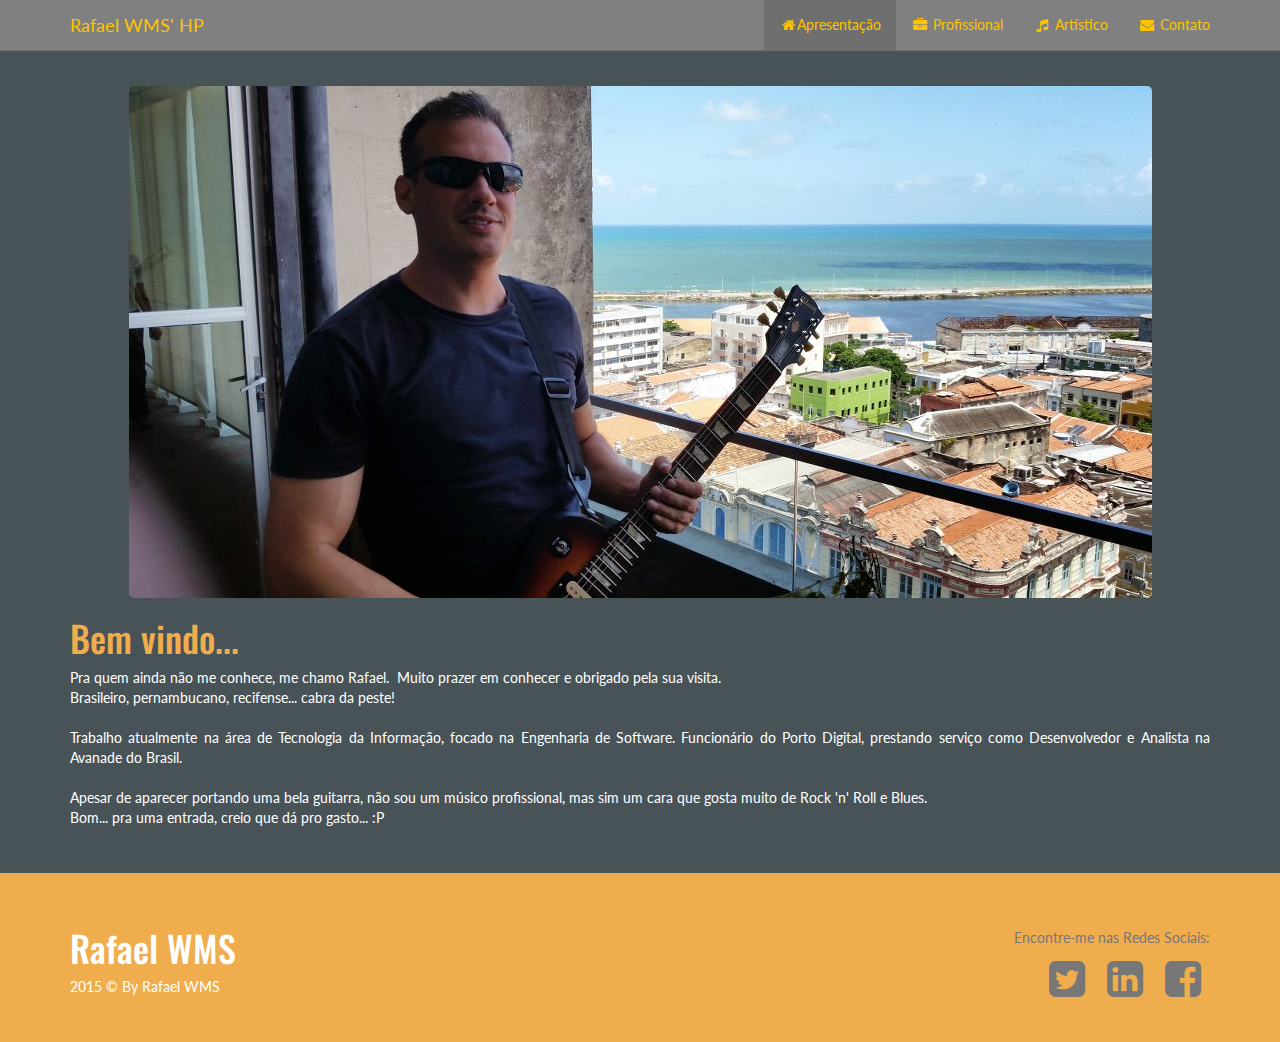
<file: v2015/index.html>
<html><head>
    <link rel="icon" href="favicon.ico">
    <title>Home - Rafael WMS' HP</title>
    <meta charset="utf-8">
    <meta name="viewport" content="width=device-width, initial-scale=1">
    <script type="text/javascript" src="https://ajax.googleapis.com/ajax/libs/jquery/2.1.4/jquery.min.js"></script>
    <script type="text/javascript" src="js/bootstrap.min.js"></script>
    <link href="http://cdnjs.cloudflare.com/ajax/libs/font-awesome/4.3.0/css/font-awesome.min.css" rel="stylesheet" type="text/css">
    <link href="css\pingendo.css" rel="stylesheet" type="text/css">
  </head><body id="bodypage">
    <div class="navbar navbar-default navbar-static-top" id="mainmenu">
      <div class="container">
        <div class="navbar-header">
          <button type="button" class="navbar-toggle" data-toggle="collapse" data-target="#navbar-ex-collapse">
            <span class="sr-only">Toggle navigation</span>
            <span class="icon-bar"></span>
            <span class="icon-bar"></span>
            <span class="icon-bar"></span>
          </button>
          <a class="navbar-brand"><span>Rafael WMS' HP</span></a>
        </div>
        <div class="collapse navbar-collapse" id="navbar-ex-collapse">
          <ul class="nav navbar-nav navbar-right" id="navigation">
            <li class="active" id="menu_apresentacao">
              <a href="#"><i class="fa fa-fw fa-home"></i>Apresentação</a>
            </li>
            <li id="menu_prof">
              <a href="profissional.html"><i class="fa fa-fw fa-briefcase"></i>&nbsp;Profissional</a>
            </li>
            <li>
              <a href="artistico.html"><i class="fa fa-fw fa-music"></i>&nbsp;Artístico</a>
            </li>
            <li>
              <a href="contato.php"><i class="fa fa-fw fa-envelope"></i>&nbsp;Contato</a>
            </li>
          </ul>
        </div>
      </div>
    </div>
    <div class="section" id="apresentacao">
      <div class="container">
        <div class="row">
          <div class="col-md-12">
            <img src="images\teste3.jpg" class="center-block img-responsive img-rounded">
            <h1 class="text-warning">Bem vindo...</h1>
            <p class="text-justify">Pra quem ainda não me conhece, me chamo Rafael. &nbsp;Muito prazer em
              conhecer e obrigado pela sua visita.
              <br>Brasileiro, pernambucano, recifense... cabra da peste!
              <br>
              <br>Trabalho atualmente na área de Tecnologia da Informação, focado na Engenharia
              de Software. Funcionário do Porto Digital, prestando serviço como Desenvolvedor
              e Analista na Avanade do Brasil.
              <br>
              <br>Apesar de aparecer portando uma bela guitarra, não sou um músico profissional,
              mas sim um cara que gosta muito de Rock 'n' Roll e Blues.
              <br>Bom... pra uma entrada, creio que dá pro gasto... :P&nbsp;
              <br>
            </p>
          </div>
        </div>
      </div>
    </div>
    <footer class="section section-warning">
      <div class="container">
        <div class="row">
          <div class="col-sm-6">
            <h1>Rafael WMS</h1>
            <p>2015 © By Rafael WMS&nbsp;</p>
          </div>
          <div class="col-sm-6">
            <p class="text-muted text-right">
              <br>Encontre-me nas Redes Sociais:
              <br>
            </p>
            <div class="row">
              <div class="col-md-12 hidden-xs text-right">
                <a href="https://twitter.com/rafaelwmsa"><i class="fa fa-3x fa-fw text-muted fa-twitter-square"></i></a>
                <a href="https://br.linkedin.com/pub/rafael-wanderley-marques-de-sá/50/76/613"><i class="fa fa-3x fa-fw text-muted fa-linkedin-square"></i></a>
                <a href="https://www.facebook.com/rafael.wms"><i class="fa fa-3x fa-fw text-muted edin-square fa-facebook-square"></i></a>
              </div>
            </div>
          </div>
        </div>
      </div>
    </footer>
  

</body></html>
</file>
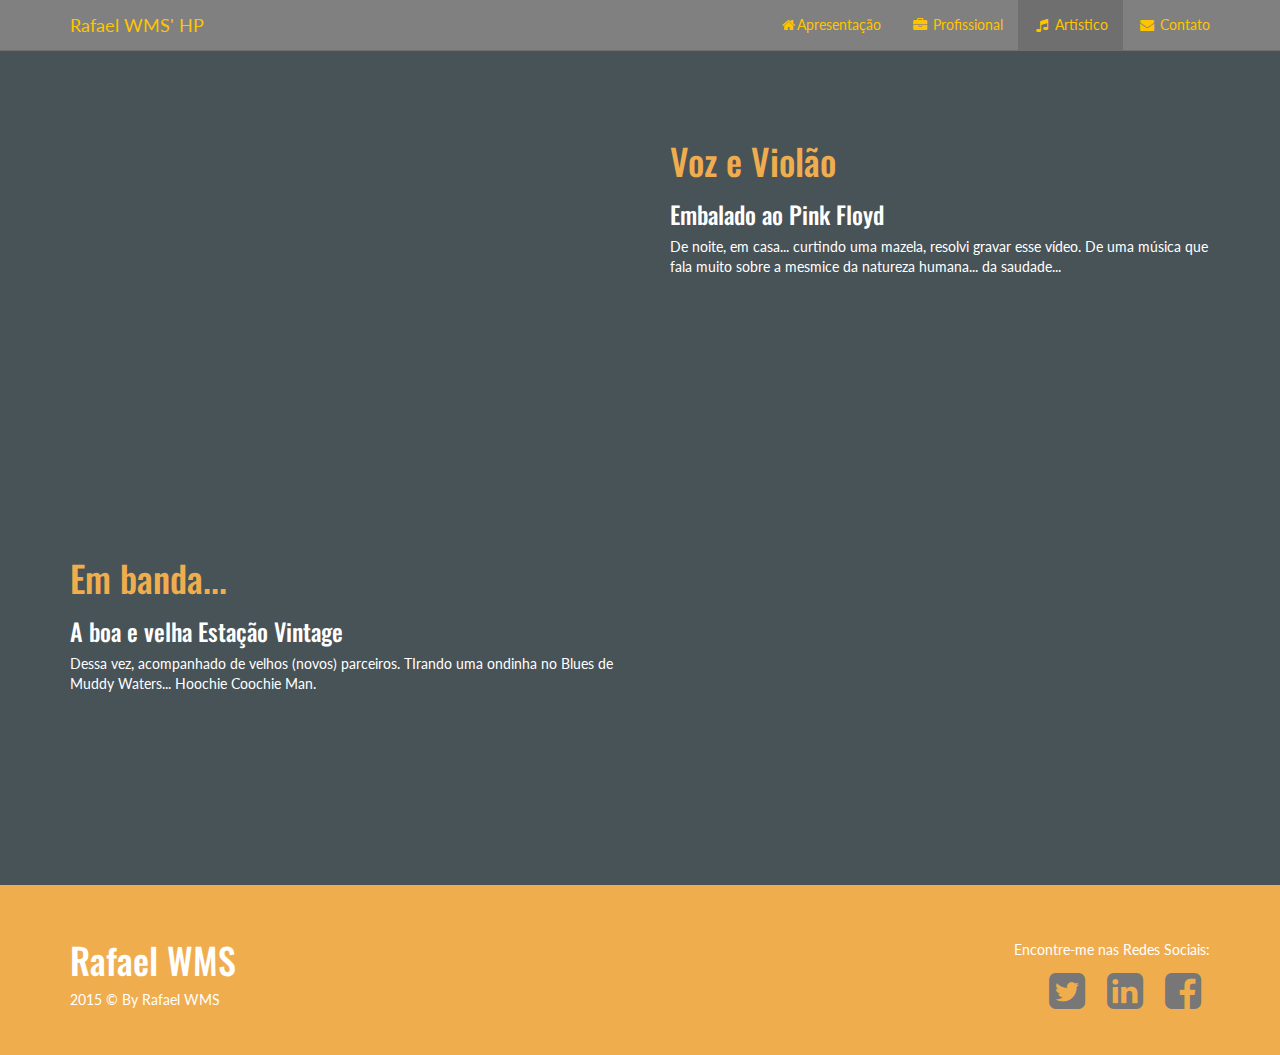
<file: v2015/artistico.html>
<html><head>
        <link rel="icon" href="favicon.ico">
        <title>Artístico - Rafael WMS' HP</title>
        <meta charset="utf-8">
        <meta name="viewport" content="width=device-width, initial-scale=1">
        <script type="text/javascript" src="https://ajax.googleapis.com/ajax/libs/jquery/2.1.4/jquery.min.js"></script>
        <script type="text/javascript" src="js/bootstrap.min.js"></script>
        <link href="http://cdnjs.cloudflare.com/ajax/libs/font-awesome/4.3.0/css/font-awesome.min.css" rel="stylesheet" type="text/css">
        <link href="css\pingendo.css" rel="stylesheet" type="text/css">
    </head><body id="bodypage">
        <div class="navbar navbar-default navbar-static-top" id="mainmenu">
            <div class="container">
                <div class="navbar-header">
                    <button type="button" class="navbar-toggle" data-toggle="collapse" data-target="#navbar-ex-collapse">
                        <span class="sr-only">Toggle navigation</span>
                        <span class="icon-bar"></span>
                        <span class="icon-bar"></span>
                        <span class="icon-bar"></span>
                    </button>
                    <a class="navbar-brand"><span>Rafael WMS' HP</span></a>
                </div>
                <div class="collapse navbar-collapse" id="navbar-ex-collapse">
                    <ul class="nav navbar-nav navbar-right" id="navigation">
                        <li id="menu_apresentacao">
                            <a href="index.html"><i class="fa fa-fw fa-home"></i>Apresentação</a>
                        </li>
                        <li id="menu_prof">
                            <a href="profissional.html"><i class="fa fa-fw fa-briefcase"></i>&nbsp;Profissional</a>
                        </li>
                        <li class="active">
                            <a href="artistico.html"><i class="fa fa-fw fa-music"></i>&nbsp;Artístico</a>
                        </li>
                        <li>
                            <a href="contato.php"><i class="fa fa-fw fa-envelope"></i>&nbsp;Contato</a>
                        </li>
                    </ul>
                </div>
            </div>
        </div>
        <div class="section" id="apresentacao">
            <div class="container">
                <div class="row">
                    <div class="col-md-12"><div class="section"> <div class="container"> <div class="row"> <div class="col-md-6"><div class="embed-responsive embed-responsive-16by9"><iframe class="embed-responsive-item" src="http://www.youtube.com/embed/hCSzHYhs80k" allowfullscreen=""></iframe></div></div><div class="col-md-6"> <h1 class="text-warning">Voz e Violão</h1> <h3>Embalado ao Pink Floyd</h3> <p>De noite, em casa... curtindo uma mazela, resolvi gravar esse vídeo. De uma música que fala muito sobre a mesmice da natureza humana... da saudade...</p></div></div></div></div></div>
                </div>
            </div>
        </div><div class="section"> <div class="container"> <div class="row"> <div class="col-md-6"> <h1 class="text-warning">Em banda...</h1> <h3>A boa e velha Estação Vintage</h3> <p>Dessa vez, acompanhado de velhos (novos) parceiros. TIrando uma ondinha no Blues de Muddy Waters... Hoochie Coochie Man.</p></div><div class="col-md-6"><div class="embed-responsive embed-responsive-16by9"><iframe class="embed-responsive-item" src="http://www.youtube.com/embed/qXVP1YaaPhc" allowfullscreen=""></iframe></div></div></div></div></div>
        <footer class="section section-warning">
            <div class="container">
                <div class="row">
                    <div class="col-sm-6">
                        <h1>Rafael WMS</h1>
                        <p>2015 © By Rafael WMS&nbsp;</p>
                    </div>
                    <div class="col-sm-6">
                        <p class="text-right">
                            <br>Encontre-me nas Redes Sociais:
                            <br>
                        </p>
                        <div class="row">
                            <div class="col-md-12 hidden-xs text-right">
                                <a href="https://twitter.com/rafaelwmsa"><i class="fa fa-3x fa-fw text-muted fa-twitter-square"></i></a>
                                <a href="https://br.linkedin.com/pub/rafael-wanderley-marques-de-sá/50/76/613"><i class="fa fa-3x fa-fw text-muted fa-linkedin-square"></i></a>
                                <a href="https://www.facebook.com/rafael.wms"><i class="fa fa-3x fa-fw text-muted edin-square fa-facebook-square"></i></a>
                            </div>
                        </div>
                    </div>
                </div>
            </div>
        </footer>
    

</body></html>
</file>
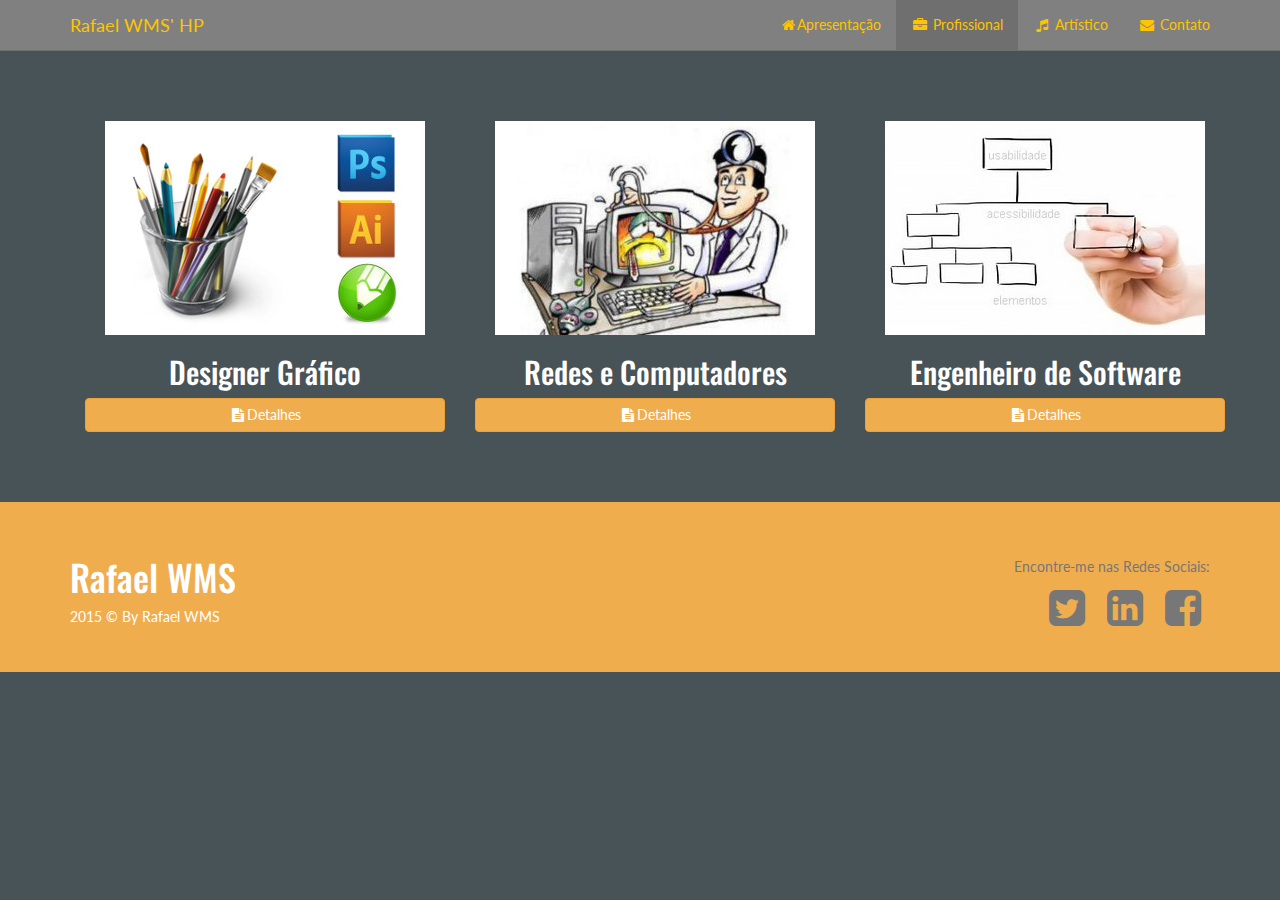
<file: v2015/profissional.html>
<html><head>
        <link rel="icon" href="favicon.ico">
        <title>Profissional - Rafael WMS' HP</title>
        <meta charset="utf-8">
        <meta name="viewport" content="width=device-width, initial-scale=1">
        <script type="text/javascript" src="https://ajax.googleapis.com/ajax/libs/jquery/2.1.4/jquery.min.js"></script>
        <script type="text/javascript" src="js/bootstrap.min.js"></script>
        <link href="http://cdnjs.cloudflare.com/ajax/libs/font-awesome/4.3.0/css/font-awesome.min.css" rel="stylesheet" type="text/css">
        <link href="css\pingendo.css" rel="stylesheet" type="text/css">
    </head><body id="bodypage">
        <div class="navbar navbar-default navbar-static-top" id="mainmenu">
            <div class="container">
                <div class="navbar-header">
                    <button type="button" class="navbar-toggle" data-toggle="collapse" data-target="#navbar-ex-collapse">
                        <span class="sr-only">Toggle navigation</span>
                        <span class="icon-bar"></span>
                        <span class="icon-bar"></span>
                        <span class="icon-bar"></span>
                    </button>
                    <a class="navbar-brand"><span>Rafael WMS' HP</span></a>
                </div>
                <div class="collapse navbar-collapse" id="navbar-ex-collapse">
                    <ul class="nav navbar-nav navbar-right" id="navigation">
                        <li class="" id="menu_apresentacao">
                            <a href="index.html"><i class="fa fa-fw fa-home"></i>Apresentação</a>
                        </li>
                        <li id="menu_prof" class="active">
                            <a href="#"><i class="fa fa-fw fa-briefcase"></i>&nbsp;Profissional</a>
                        </li>
                        <li>
                            <a href="artistico.html"><i class="fa fa-fw fa-music"></i>&nbsp;Artístico</a>
                        </li>
                        <li>
                            <a href="contato.php"><i class="fa fa-fw fa-envelope"></i>&nbsp;Contato</a>
                        </li>
                    </ul>
                </div>
            </div>
        </div>
        <div class="section" id="apresentacao">
            <div class="container">
                <div class="row">
                    <div class="col-md-12">
                        <div class="section text-center">
                            <div class="container">
                                <div class="row">
                                    <div class="col-md-4 text-left">
                                        <img src="images\designer-grafico.jpg" class="center-block img-responsive">
                                        <h2 class="text-center">Designer Gráfico</h2>
                                        <a class="btn btn-block btn-warning" data-toggle="modal" data-target="#mdlDesigner" id="btnDesigner"><i class="fa fa-fw fa-file-text"></i>Detalhes</a>
                                    </div>
                                    <div class="col-md-4">
                                        <img src="images\tech.jpg" class="center-block img-responsive">
                                        <h2 class="text-center">Redes e Computadores</h2>
                                        <a class="btn btn-block btn-warning" data-toggle="modal" data-target="#mdlRedes" id="btnRedes"><i class="fa fa-fw fa-file-text"></i>Detalhes</a>
                                    </div>
                                    <div class="col-md-4">
                                        <img src="images\engsoft.jpg" class="center-block img-responsive">
                                        <h2 class="text-center">Engenheiro de Software</h2>
                                        <a class="btn btn-block btn-warning" data-toggle="modal" data-target="#mdlAds" id="btnAds"><i class="fa fa-fw fa-file-text"></i>Detalhes</a>
                                    </div>
                                </div>
                            </div>
                        </div>
                    </div>
                </div>
            </div>
        </div>
        <div class="fade modal text-center" id="mdlDesigner">
            <div class="modal-dialog">
                <div class="modal-content">
                    <div class="modal-header">
                        <button type="button" class="close" data-dismiss="modal" aria-hidden="true">×</button>
                        <h4 class="modal-title text-warning">Designer Gráfico</h4>
                    </div>
                    <div class="modal-body">
                        <p class="text-center text-muted">Ferramentas de trabalho:
                            <br>Corel Draw&nbsp;
                            <br>Adobe Photoshop&nbsp;
                            <br>Page Maker&nbsp;
                            <br>Microsoft Word</p>
                    </div>
                    <div class="modal-footer">
                        <a class="btn btn-warning" data-dismiss="modal">Fechar</a>
                    </div>
                </div>
            </div>
        </div>
        <div class="modal fade" id="mdlRedes">
            <div class="modal-dialog">
                <div class="modal-content">
                    <div class="modal-header">
                        <button type="button" class="close" data-dismiss="modal" aria-hidden="true">×</button>
                        <h4 class="modal-title text-center text-warning">Redes e Computadores</h4>
                    </div>
                    <div class="modal-body">
                        <p class="text-muted">Meu segundo passo na carreira com a tecnologia. Atendia clientes particulares
                            e trabalhei por cinco anos na Zero Um Informática &amp; Engenharia, atuando na licitação da SEDUC-PE, em paralelo, realizei trabalhos de CFTV para
                            o Palácio do Governo e Vice Governadoria de Pernambuco, através da mesma
                            empresa. Também tive o orgulho de iniciar o trabalho das câmeras de seguurança
                            juntamente com a prefeitura de Santa Cruz do Capibaribe. Skills técnicos:</p>
                    </div>
                    <div class="modal-body">
                        <p class="text-center text-muted">Manutenção de Hardware&nbsp;
                            <br>Otimização de Sistemas&nbsp;Operativos&nbsp;
                            <br>Montagem e manutenção de servidor CFTV &nbsp;
                            <br>Instalação e Manutenção de Redes Físicas&nbsp;
                            <br>Instalação e Manutenção de Redes WiFi&nbsp;
                            <br>Resolver problemas obscuros</p>
                    </div>
                    <div class="modal-footer">
                        <a class="btn btn-warning" data-dismiss="modal">Fechar</a>
                    </div>
                </div>
            </div>
        </div>
        <div class="modal fade" id="mdlAds">
            <div class="modal-dialog">
                <div class="modal-content">
                    <div class="modal-header">
                        <button type="button" class="close" data-dismiss="modal" aria-hidden="true">×</button>
                        <h4 class="modal-title text-center text-warning">Engenheiro de Software / Analista de Sistemas</h4>
                    </div>
                    <div class="modal-body">
                        <p class="text-muted">No início do terceiro período da faculdade de Análise e Desenvolvimento
                            de Sistemas, comecei a carreira como Engenheiro de Software / Analista
                            de Sistemas, que é a minha atividade principal no momento. Atuo como Associate
                            Software Engineer na Avanade, uma grande multi-nacional, resultado da parceria
                            entre a Accenture e Microsoft. Os projetos em que atuei não posso relacioná-los
                            aqui, pois, estou sob vigência de contrato de sigilo de informações. Meus
                            Skills em como Engenheiro de Software / Analisa de Sistemas:</p>
                    </div>
                    <div class="modal-body">
                        <p class="text-center text-muted">Levantamento de Requisitos&nbsp;
                            <br>Documentação Funcional&nbsp;
                            <br>Documentação de Especificação Técnica&nbsp;
                            <br>Elaboração de Plano de Testes&nbsp;
                            <br>Lógica de Programação Programação em C# (certificado Microsoft)&nbsp;
                            <br>PLSQL&nbsp;
                            <br>Microsoft SQL Server&nbsp;
                            <br>MVC 5&nbsp;
                            <br>Entity Framework&nbsp;
                            <br>HTML5&nbsp;
                            <br>Microsoft Windows Form
                            <br>Java Swing
                            <br>Java EE
                            <br>Android
                            <br>PHP
                            <br>JQuery</p>
                    </div>
                    <div class="modal-footer">
                        <a class="btn btn-warning" data-dismiss="modal">Fechar</a>
                    </div>
                </div>
            </div>
        </div>
        <footer class="section section-warning">
            <div class="container">
                <div class="row">
                    <div class="col-sm-6">
                        <h1>Rafael WMS</h1>
                        <p>2015 © By Rafael WMS&nbsp;</p>
                    </div>
                    <div class="col-sm-6">
                        <p class="text-muted text-right">
                            <br>Encontre-me nas Redes Sociais:
                            <br>
                        </p>
                        <div class="row">
                            <div class="col-md-12 hidden-xs text-right">
                                <a href="https://twitter.com/rafaelwmsa"><i class="fa fa-3x fa-fw text-muted fa-twitter-square"></i></a>
                                <a href="https://br.linkedin.com/pub/rafael-wanderley-marques-de-sá/50/76/613"><i class="fa fa-3x fa-fw text-muted fa-linkedin-square"></i></a>
                                <a href="https://www.facebook.com/rafael.wms"><i class="fa fa-3x fa-fw text-muted edin-square fa-facebook-square"></i></a>
                            </div>
                        </div>
                    </div>
                </div>
            </div>
        </footer>
    

</body></html>
</file>
